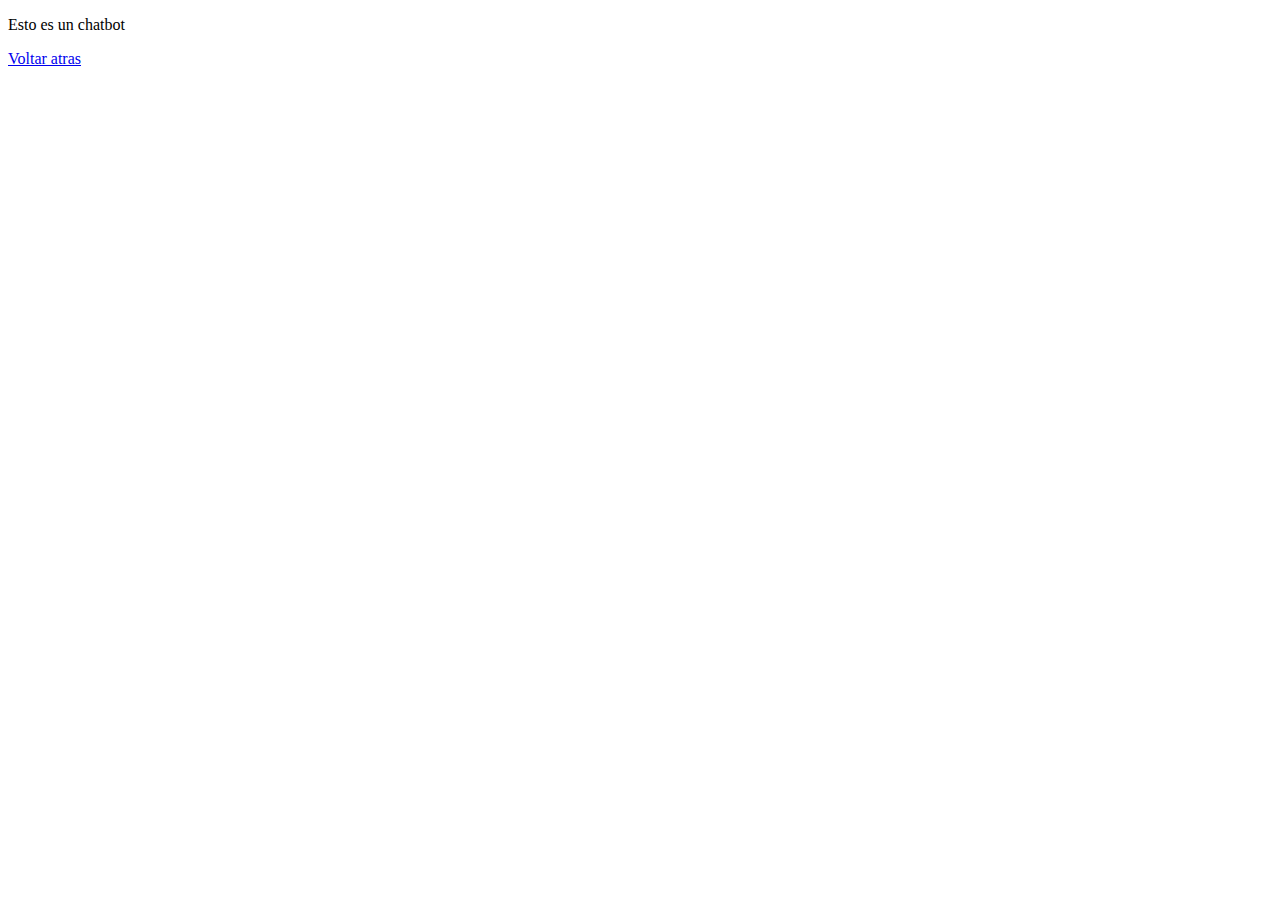
<file: codigo/chatbot.html>
<!DOCTYPE html>
<html lang="en">
<head>
    <meta charset="UTF-8">
    <meta name="viewport" content="width=device-width, initial-scale=1.0">
    <title>Document</title>
</head>
<body>
    <p>Esto es un chatbot</p>
    <a href="index.html">Voltar atras</a>
</body>
</html>
</file>
